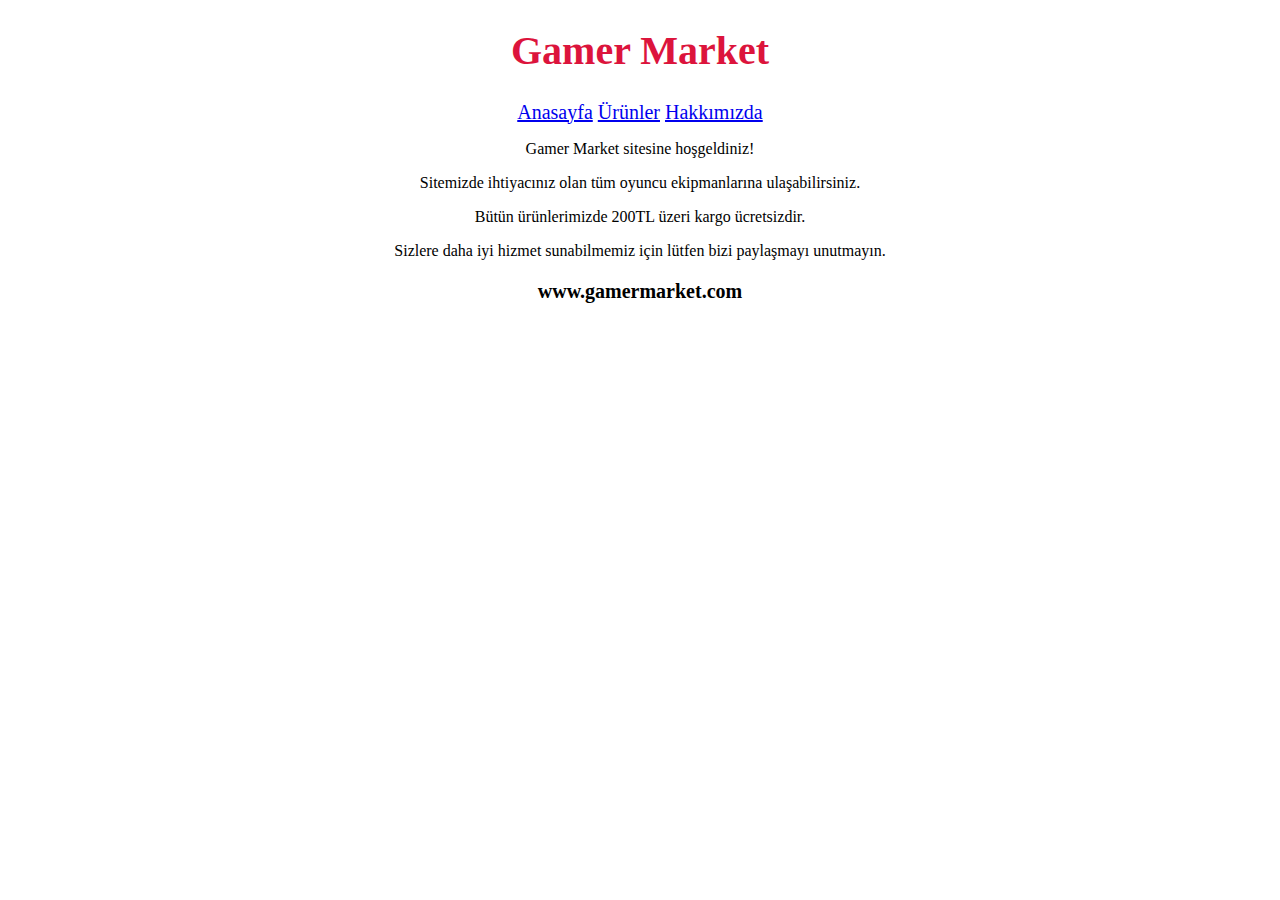
<file: index.html>
<!DOCTYPE html>
<html lang="tr">
<head>
    <meta charset="UTF-8">
    <meta name="viewport" content="width=device-width, initial-scale=1.0">
    <title>Anasayfa | Gamer Market</title>
    <link rel="stylesheet" href="css/fcsenturk.css">
</head>
<body>
    <!-- Navbar Start -->
<nav>
    <h1>Gamer Market</h1>
        <a href="#index.html">Anasayfa</a>
        <a href="products.html">Ürünler</a>
        <a href="about-us.html">Hakkımızda</a>
</nav>        
    <!-- Navbar End -->

    <!-- Article Start -->
 <article>
    <p>Gamer Market sitesine hoşgeldiniz!</p>
    <p>Sitemizde ihtiyacınız olan tüm oyuncu ekipmanlarına ulaşabilirsiniz.</p>
    <p>Bütün ürünlerimizde 200TL üzeri kargo ücretsizdir.</p>
    <p>Sizlere daha iyi hizmet sunabilmemiz için lütfen bizi paylaşmayı unutmayın.</p>
    <strong><p style="font-size: 20px;">www.gamermarket.com</p></strong>
 </article>
    <!-- Article End -->

</body>
</html>
</file>
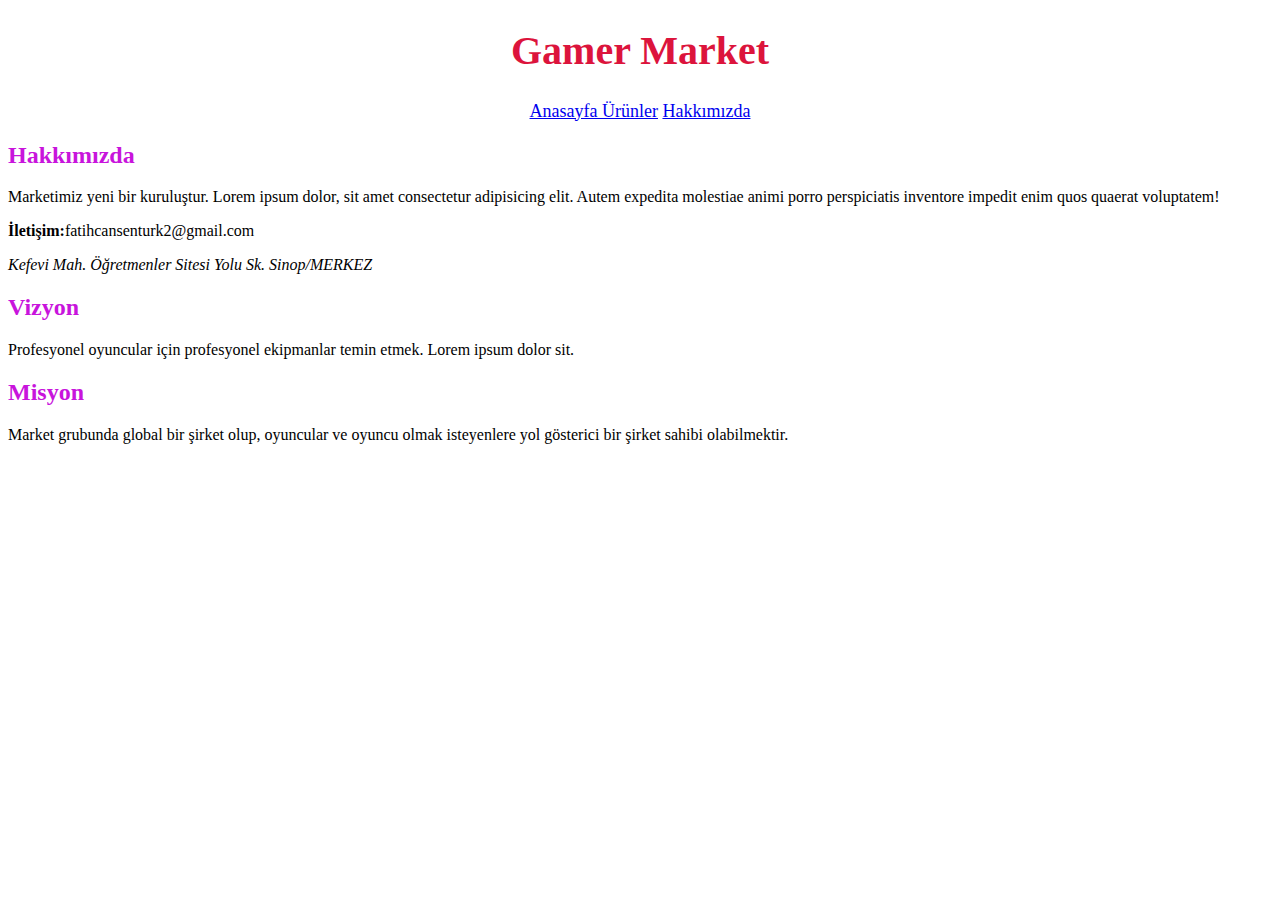
<file: about-us.html>
<!DOCTYPE html>
<html lang="tr">
<head>
    <meta charset="UTF-8">
    <meta name="viewport" content="width=device-width, initial-scale=1.0">
    <title>Document</title>
    <link rel="stylesheet" href="css/fcsenturk.css">
</head>
<body>
    <header>
        <h1><b>Gamer Market</b></H1>
        <div>
                <a href="index.html" title="anasayfa">Anasayfa </a>
                <a href="products.html" title="ürünler"> Ürünler</a>
                <a href="about-us.html" title="hakkımızda">Hakkımızda</a>
               
        </div>   
        </header>
    
    
    <h2 style="color: rgb(200, 20, 220);">Hakkımızda</h2>
    <p>Marketimiz yeni bir kuruluştur. Lorem ipsum dolor, sit amet consectetur adipisicing elit. Autem expedita molestiae animi porro perspiciatis inventore impedit enim quos quaerat voluptatem!
        <p><strong>İletişim:</strong>fatihcansenturk2@gmail.com</p>   
       <address>Kefevi Mah. Öğretmenler Sitesi Yolu Sk. Sinop/MERKEZ</address>
    </p>
    
    
    
    
      <h2 style="color: rgb(200, 20, 220);" >Vizyon</h2>
    <p style="border: 2px;">
       Profesyonel oyuncular için profesyonel ekipmanlar temin etmek. Lorem ipsum dolor sit.
       
    </p>
    <h2 style="color: rgb(200, 20, 220);" > Misyon</h2>
       <p>
       Market grubunda global bir şirket olup, oyuncular ve oyuncu olmak isteyenlere yol gösterici bir şirket sahibi olabilmektir.
    
    </p>
    
</body>
</html>
</file>
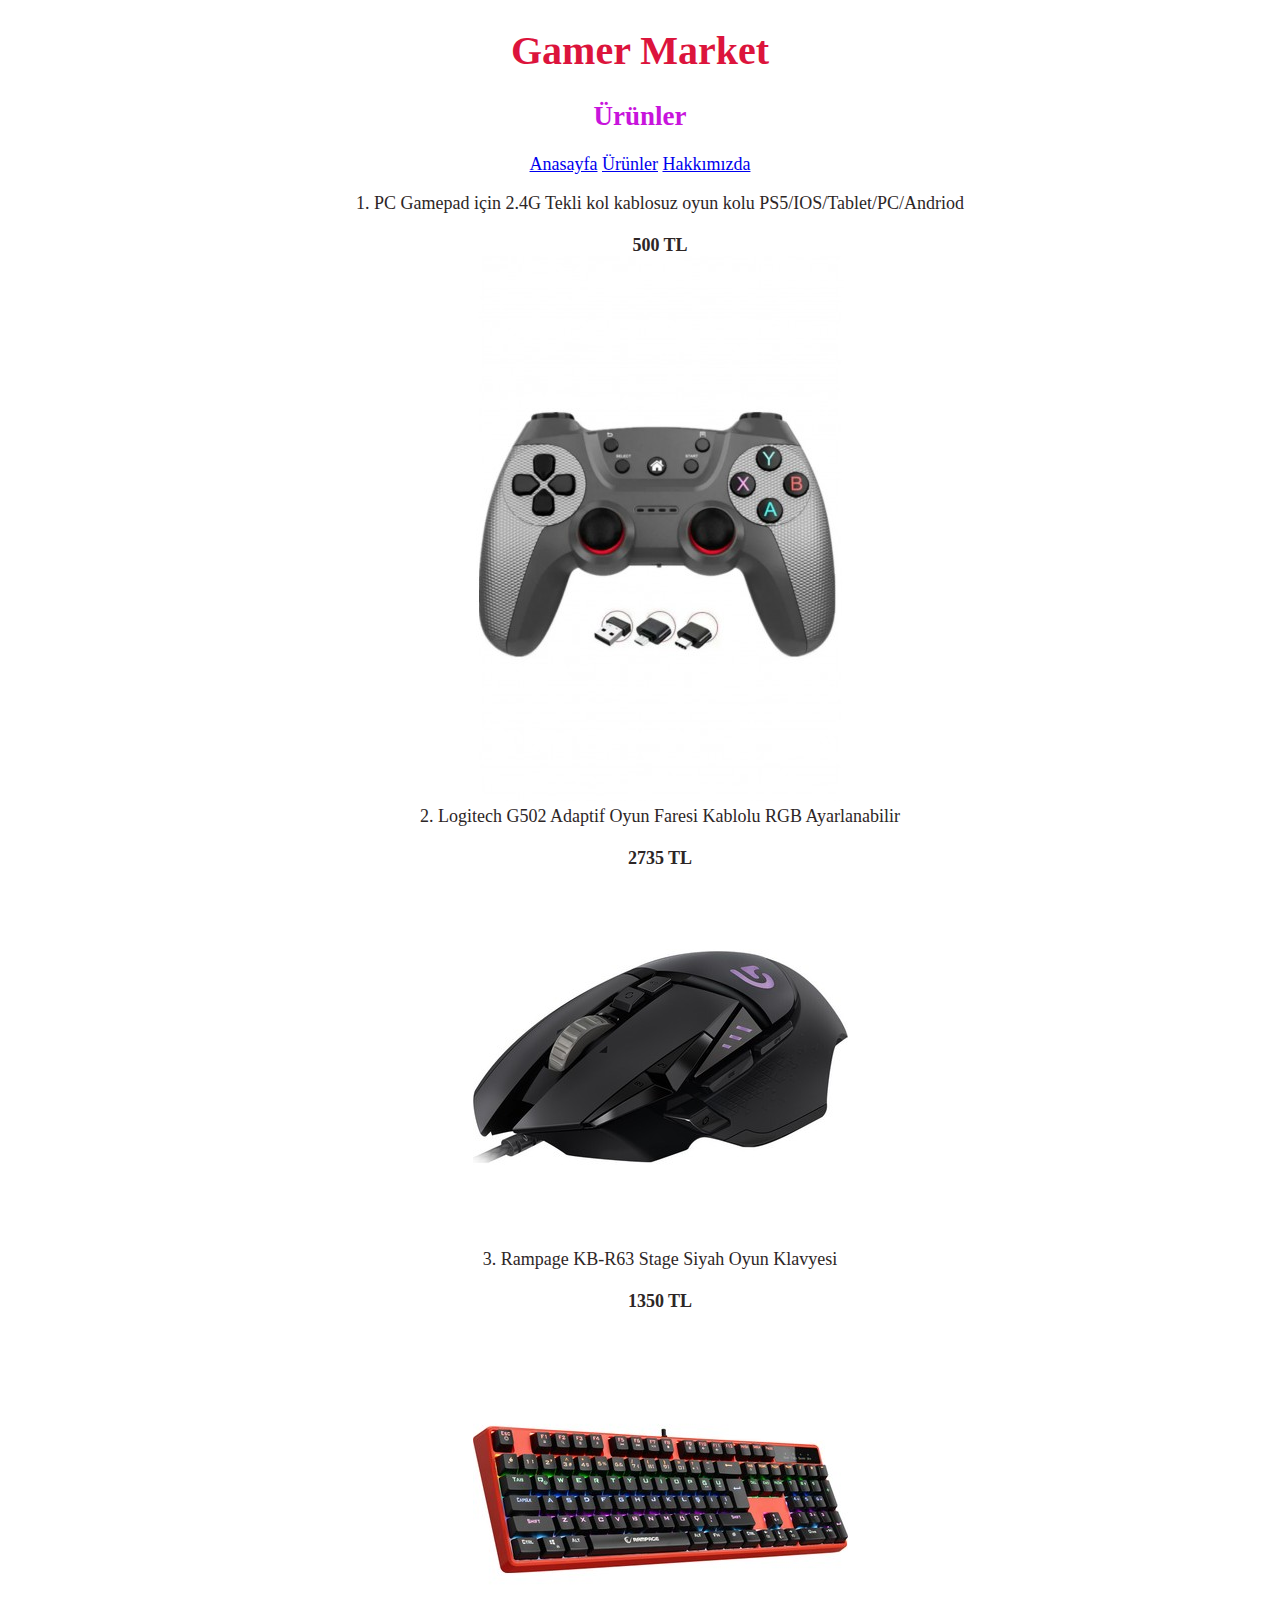
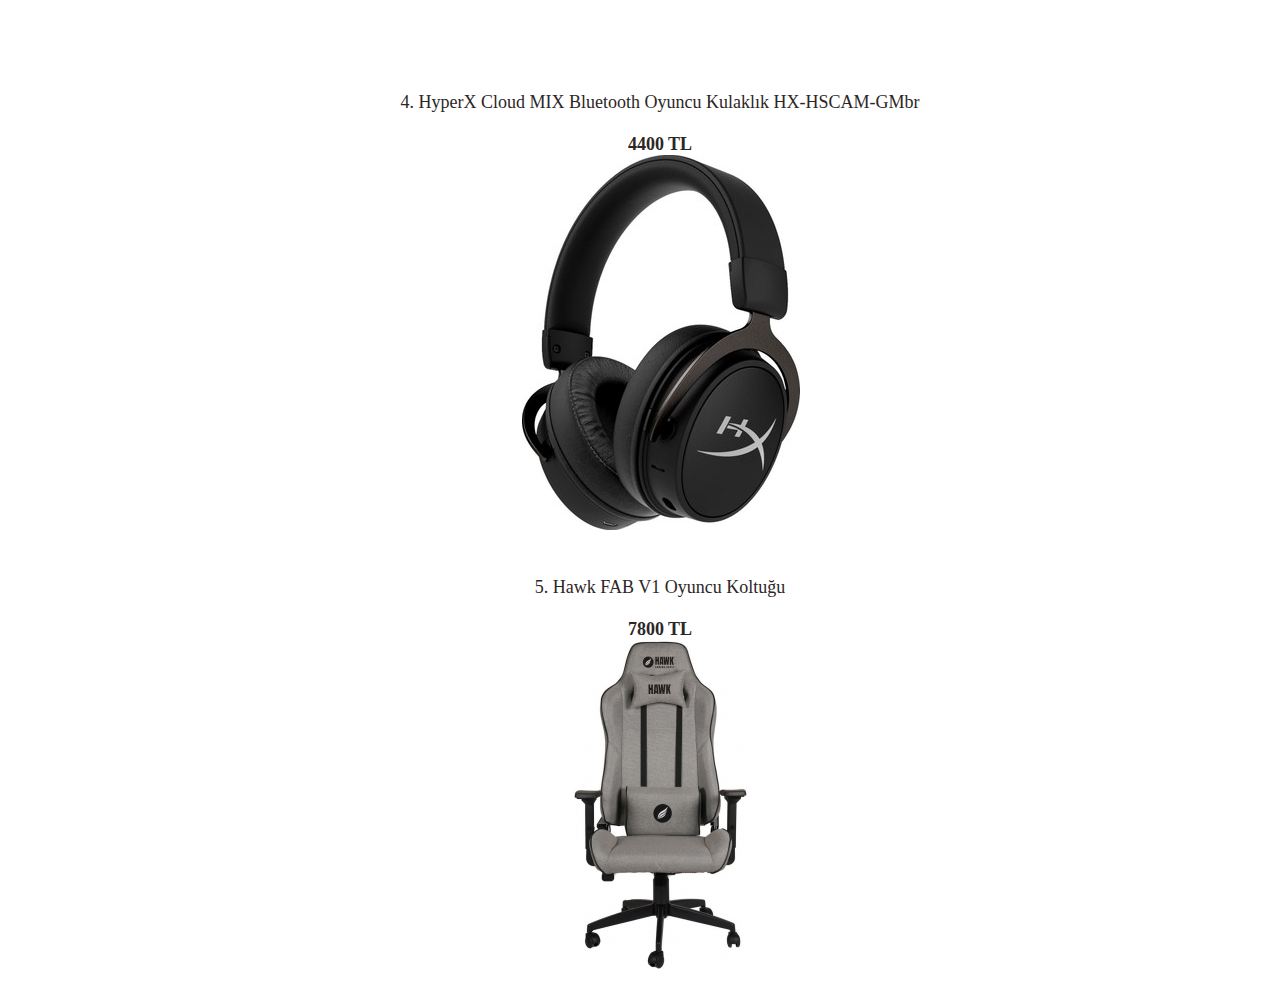
<file: products.html>
<!DOCTYPE html>
<html lang="tr">
<head>
    <meta charset="UTF-8">
    <meta name="viewport" content="width=device-width, initial-scale=1.0">
    <title>Ürünlerimiz</title>
    <link rel="stylesheet" href="css/fcsenturk.css">
    <style>
        
    </style>
</head>
<body>

    <!-- Section Start -->
    
<section>
    <h1>Gamer Market</h1>
    <h2 style="color: rgb(200, 20, 220);;">Ürünler</h2>
        <a href="index.html">Anasayfa</a>
        <a href="products.html">Ürünler</a>
        <a href="about-us.html">Hakkımızda</a>
                
                    <ol >
                        <li>PC Gamepad için 2.4G Tekli kol kablosuz oyun kolu PS5/IOS/Tablet/PC/Andriod <br><br><strong>500 TL</strong></li>
                        <img src="img/gamepad.jpg" alt="oyun konsolu">
                        <li>Logitech G502 Adaptif Oyun Faresi Kablolu RGB Ayarlanabilir <br><br><strong>2735 TL</strong></li>
                        <img src="img/mouse.jpg" alt="oyun faresi">
                        <li>Rampage KB-R63 Stage Siyah Oyun Klavyesi <br><br><strong>1350 TL</strong></li>
                        <img src="img/keyboard.jpg" alt="oyun klavyesi">
                        <li>HyperX Cloud MIX Bluetooth Oyuncu Kulaklık HX-HSCAM-GMbr <br><br><strong>4400 TL</strong></li>
                        <img src="img/gaming headset.jpg" alt="oyun kulakligi"><br><br><br>
                        <li>Hawk FAB V1 Oyuncu Koltuğu <br><br><strong>7800 TL</strong></li>
                        <img src="img/gaming chair.jpg" alt="oyun koltugu">
                    </ol>
                
</section>
    <!-- Section End -->
    
</body>
</html>
</file>
<file: css/fcsenturk.css>
h1 {
    text-align: center;
    color:crimson;
    font-size: 40px;
}


nav {
    text-align: center;
    font-size: 20px;
}


article {
    text-align: center;
}


section {
        font-family:Cambria, Cochin, Georgia, Times, 'Times New Roman', serif;
        font-size: 18px;
        color:rgb(45, 38, 38);
        text-align: center;
        list-style-position: inside;
}


div {
        font-size: 18px;
        text-align: center;
        
}


.img {
    width: 300px;
    height: 300px;   
    border: 5px solid #f00;
    list-style-position: inside
}
</file>
